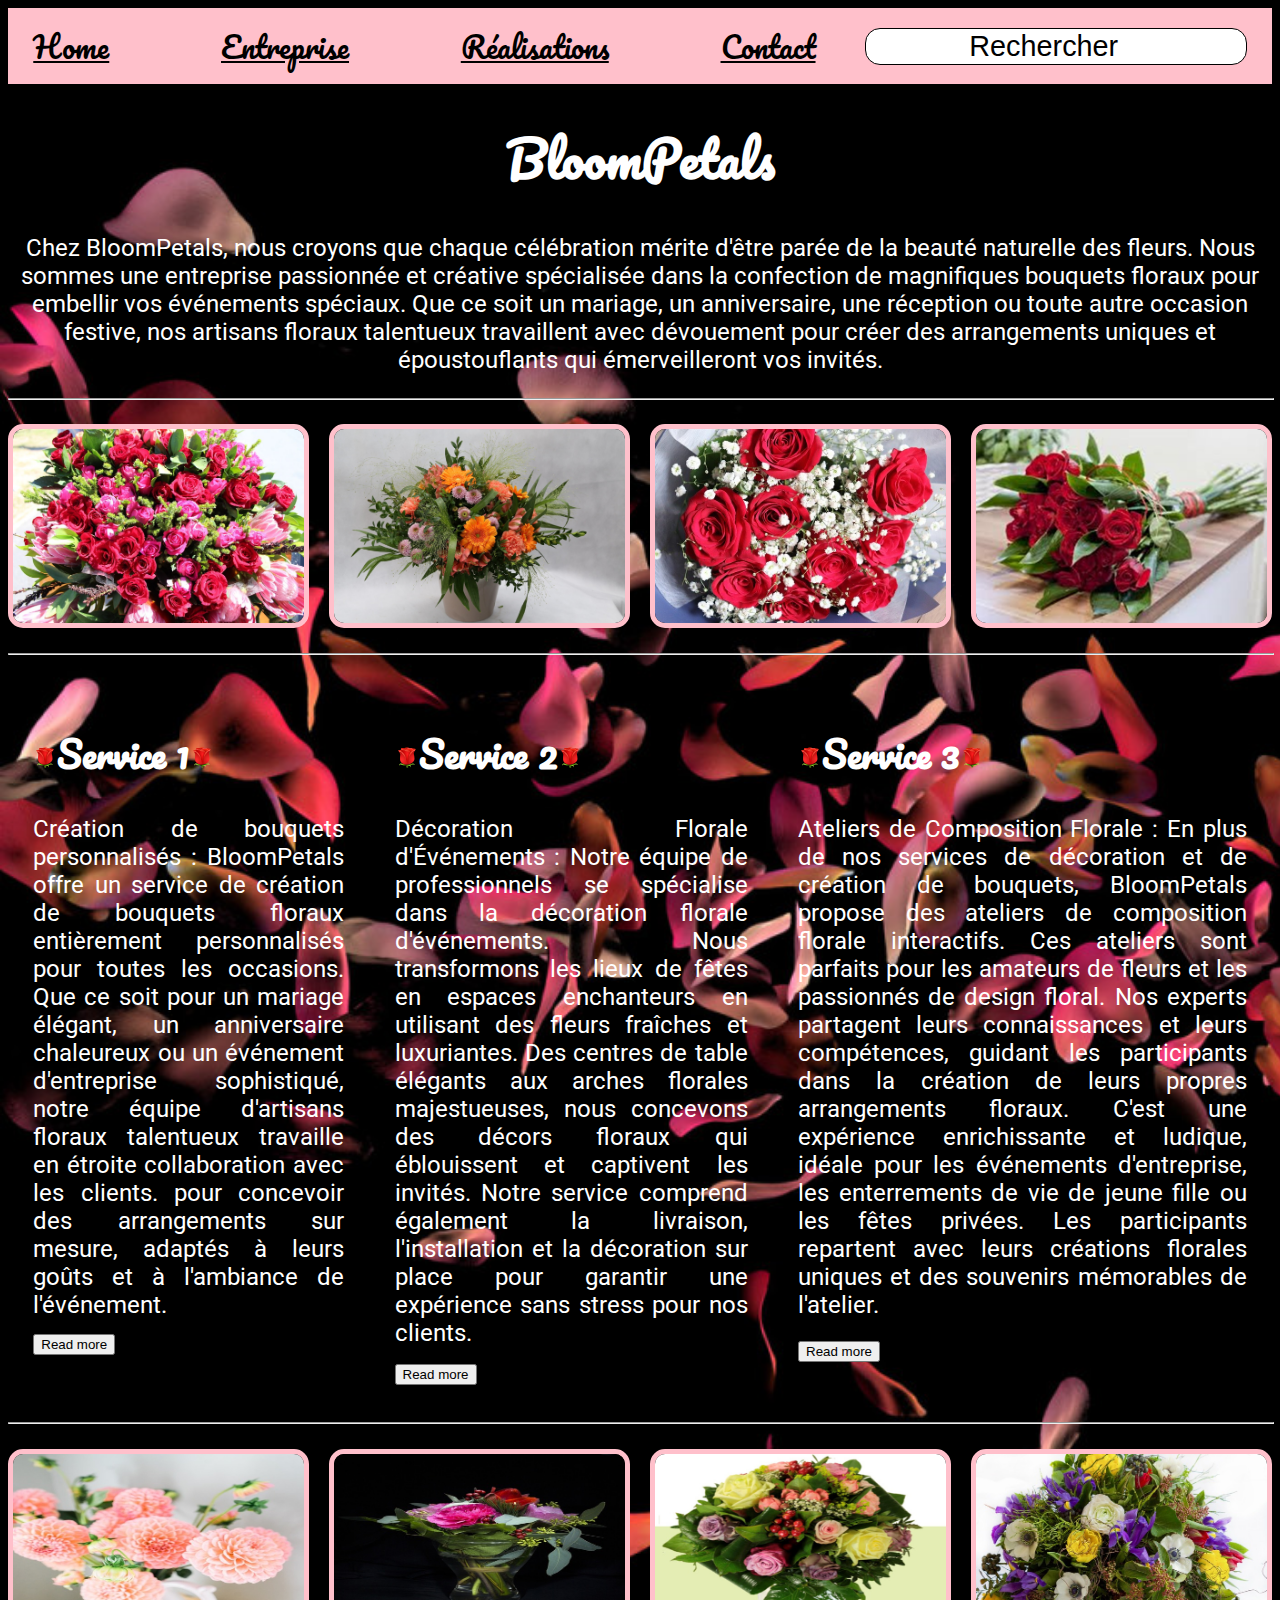
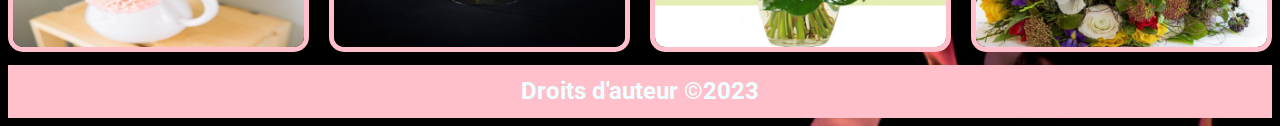
<file: index.html>
<!DOCTYPE html>
<html lang="fr">

<head>
    <meta charset="UTF-8">
    <meta name="viewport" content="width=device-width, initial-scale=1.0">
    <link rel="stylesheet" href="index.css">
    <link rel="preconnect" href="https://fonts.googleapis.com">
    <link rel="preconnect" href="https://fonts.gstatic.com" crossorigin>
    <link href="https://fonts.googleapis.com/css2?family=Pacifico&display=swap" rel="stylesheet">
    <link href="https://fonts.googleapis.com/css2?family=Pacifico&family=Roboto:wght@900&display=swap" rel="stylesheet">
    <title>BloomPetals</title>
</head>

<body class="body">
    <header>
        <nav>
            <div class="nav-links">
                <a href="index.html">Home</a>
                <a href="entreprise.html">Entreprise</a>
                <a href="realisations.html">Réalisations</a>
                <a href="contact.html">Contact</a>
            </div>
            <div class="search-box">
                <input type="search" name="search"
                    value="Rechercher"><!--value me permet d'ecrire rechercher dans la boite-->
            </div>
        </nav>
    </header>
    <main>
        <section class="presentation">
            <h1 class="title">BloomPetals</h1>
            <p>Chez BloomPetals, nous croyons que chaque célébration mérite d'être parée de la beauté
                naturelle des fleurs. Nous sommes une entreprise passionnée et créative spécialisée dans
                la confection de magnifiques bouquets floraux pour embellir vos événements spéciaux. Que
                ce soit un mariage, un anniversaire, une réception ou toute autre occasion festive, nos
                artisans floraux talentueux travaillent avec dévouement pour créer des arrangements
                uniques et époustouflants qui émerveilleront vos invités.
            </p>
        </section>

        <hr align="center" width="100%">

        <section class="index-img">
            <img src="image/image1.jpg" alt="image1">
            <img src="image/image2.jpg" alt="image2">
            <img src="image/image3.jpg" alt="image3">
            <img src="image/image4.jpg" alt="image4">
        </section>

        <hr align="center" width="100%">

        <section class="articles">
            <article class="services">
                <h2 class="subtitle"><img src="image/icon-fleur.png">Service 1<img src="image/icon-fleur.png"></h2>
                Création de bouquets personnalisés : BloomPetals offre un service de création de
                bouquets floraux entièrement personnalisés pour toutes les occasions. Que ce soit pour un
                mariage élégant, un anniversaire chaleureux ou un événement d'entreprise sophistiqué,
                notre équipe d'artisans floraux talentueux travaille en étroite collaboration avec les clients.
                pour concevoir des arrangements sur mesure, adaptés à leurs goûts et à l'ambiance de
                l'événement.
                <div><button class="button">Read more</button></div>
            </article>

            <article class="services">
                <h2 class="subtitle"><img src="image/icon-fleur.png">Service 2<img src="image/icon-fleur.png"></h2>
                Décoration Florale d'Événements : Notre équipe de professionnels se spécialise dans
                la décoration florale d'événements. Nous transformons les lieux de fêtes en espaces
                enchanteurs en utilisant des fleurs fraîches et luxuriantes. Des centres de table élégants aux
                arches florales majestueuses, nous concevons des décors floraux qui éblouissent et
                captivent les invités. Notre service comprend également la livraison, l'installation et la
                décoration sur place pour garantir une expérience sans stress pour nos clients.
                <div><button class="button">Read more</button></div>
            </article>

            <article class="services">
                <h2 class="subtitle"><img src="image/icon-fleur.png">Service 3<img src="image/icon-fleur.png"></h2>
                Ateliers de Composition Florale : En plus de nos services de décoration et de création
                de bouquets, BloomPetals propose des ateliers de composition florale interactifs. Ces
                ateliers sont parfaits pour les amateurs de fleurs et les passionnés de design floral. Nos
                experts partagent leurs connaissances et leurs compétences, guidant les participants dans
                la création de leurs propres arrangements floraux. C'est une expérience enrichissante et
                ludique, idéale pour les événements d'entreprise, les enterrements de vie de jeune fille ou
                les fêtes privées. Les participants repartent avec leurs créations florales uniques et des
                souvenirs mémorables de l'atelier.
                <div><button class="button">Read more</button></div>
            </article>
        </section>

        <hr align="center" width="100%">

        <section class="index-img">
            <img src="image/image5.jpg" alt="image5">
            <img src="image/image6.jpg" alt="image6">
            <img src="image/image7.jpg" alt="image7">
            <img src="image/image8.jpg" alt="image8">
        </section>
    </main>
    <footer>
        <div class="footer">Droits d'auteur &copy;2023</div>

    </footer>
</body>


</html>
</file>
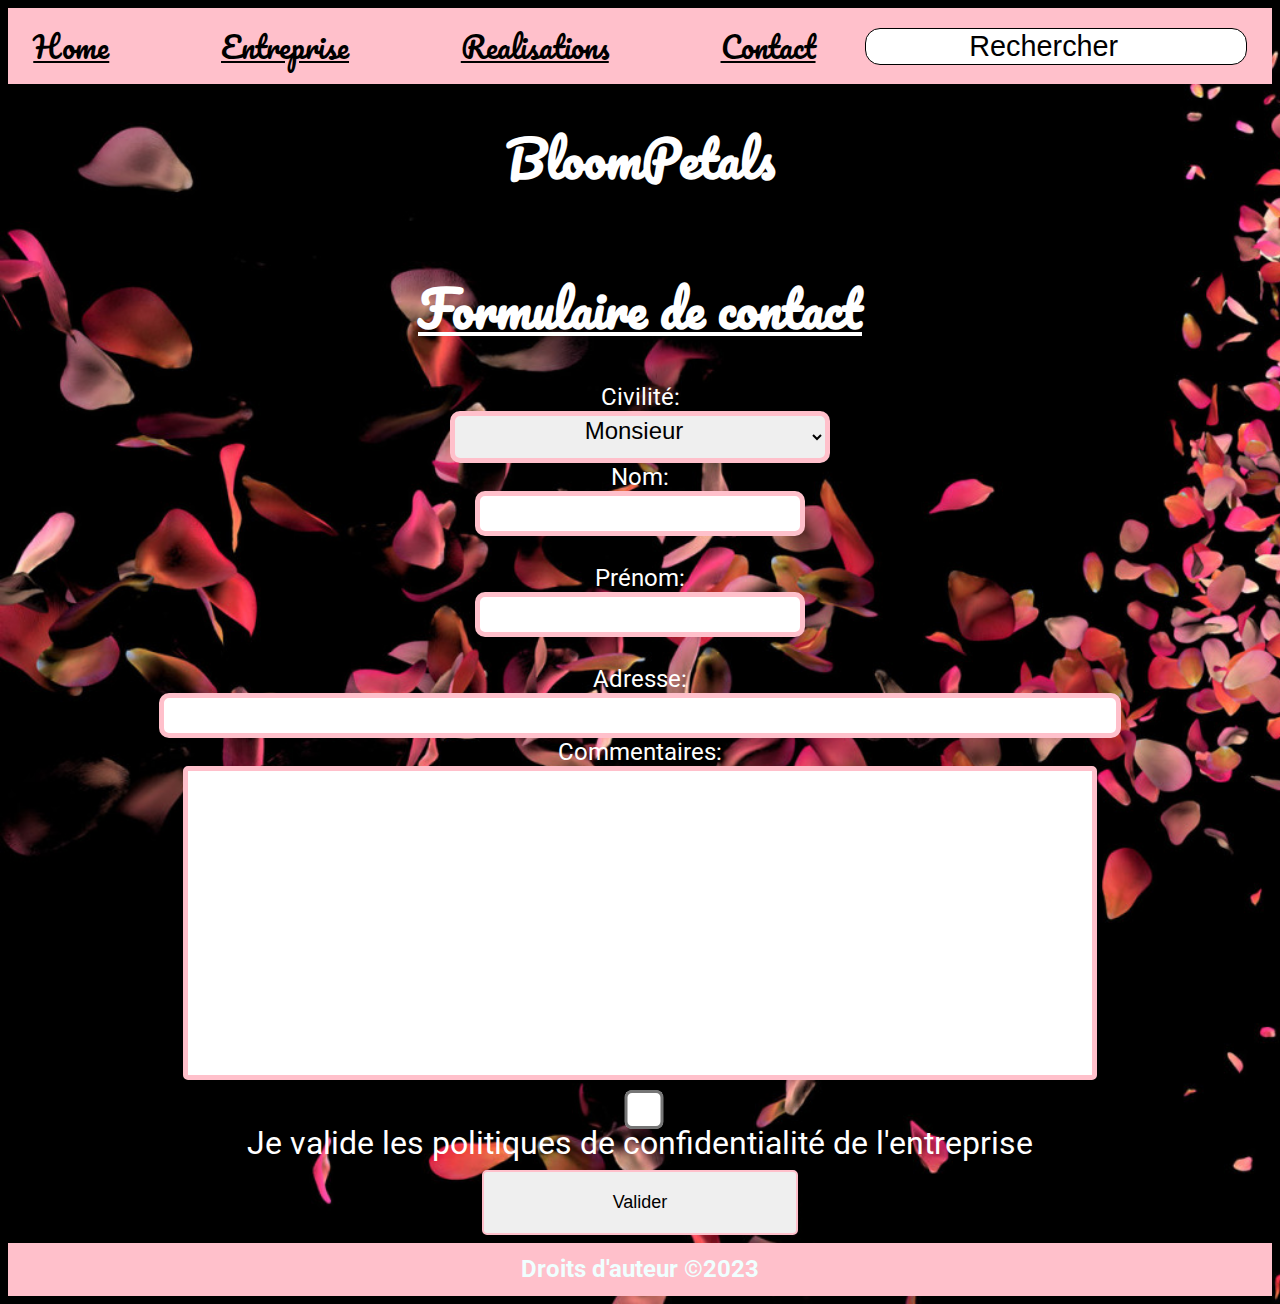
<file: contact.html>
<!DOCTYPE html>
<html lang="fr">

<head>
    <meta charset="UTF-8">
    <meta name="viewport" content="width=device-width, initial-scale=1.0">
    <link rel="stylesheet" href="contact.css">
    <link rel="preconnect" href="https://fonts.googleapis.com">
    <link rel="preconnect" href="https://fonts.gstatic.com" crossorigin>
    <link href="https://fonts.googleapis.com/css2?family=Pacifico&display=swap" rel="stylesheet">
    <link href="https://fonts.googleapis.com/css2?family=Pacifico&family=Roboto:wght@900&display=swap" rel="stylesheet">
    <title>Formulaire Client</title>

</head>

<body class="body">
    <header>
        <nav>
            <div class="nav-links">
                <a href="index.html">Home</a>
                <a href="entreprise.html">Entreprise</a>
                <a href="realisations.html">Realisations</a>
                <a href="contact.html">Contact</a>
            </div>
            <div class="search-box">
                <input type="search" name="search"
                    value="Rechercher"><!--value me permet d'ecrire rechercher dans la boite-->
            </div>
        </nav>
    </header>
    <main>
        <div class="form">
            <h1 class="title1">BloomPetals</h1>
            <h1 class="title2">Formulaire de contact</h1>

            <label for="civilite">Civilité:</label>
            <select class="gender" id="civilite" name="civilite">
                <option value="M">Monsieur</option>
                <option value="Mme">Madame</option>
            </select>

            <label for="nom">Nom:</label>
            <input class="identity" type="text" id="nom" name="nom" required><br>

            <label for="prenom">Prénom:</label>
            <input class="identity" type="text" id="prenom" name="prenom" required><br>

            <label for="adresse">Adresse:</label>
            <input class="adress" type="text" id="adresse" name="adresse" required>

            <div>
                <label for="commentaires">Commentaires:</label><br>
                <textarea id="commentaires" name="commentaires" row="4" cols="50" required></textarea>
            </div>

            <div class="checkbox-label">
                <input type="checkbox" id="confidentialite" name="confidentialite" required>
                <label for="confidentialite">Je valide les politiques de confidentialité de l'entreprise</label>
            </div>

            <button class="submit" type="submit">Valider</button>
        </div>
    </main>
    <footer>
        <div class="footer">Droits d'auteur &copy;2023</div>

    </footer>
</body>

</html>
</file>
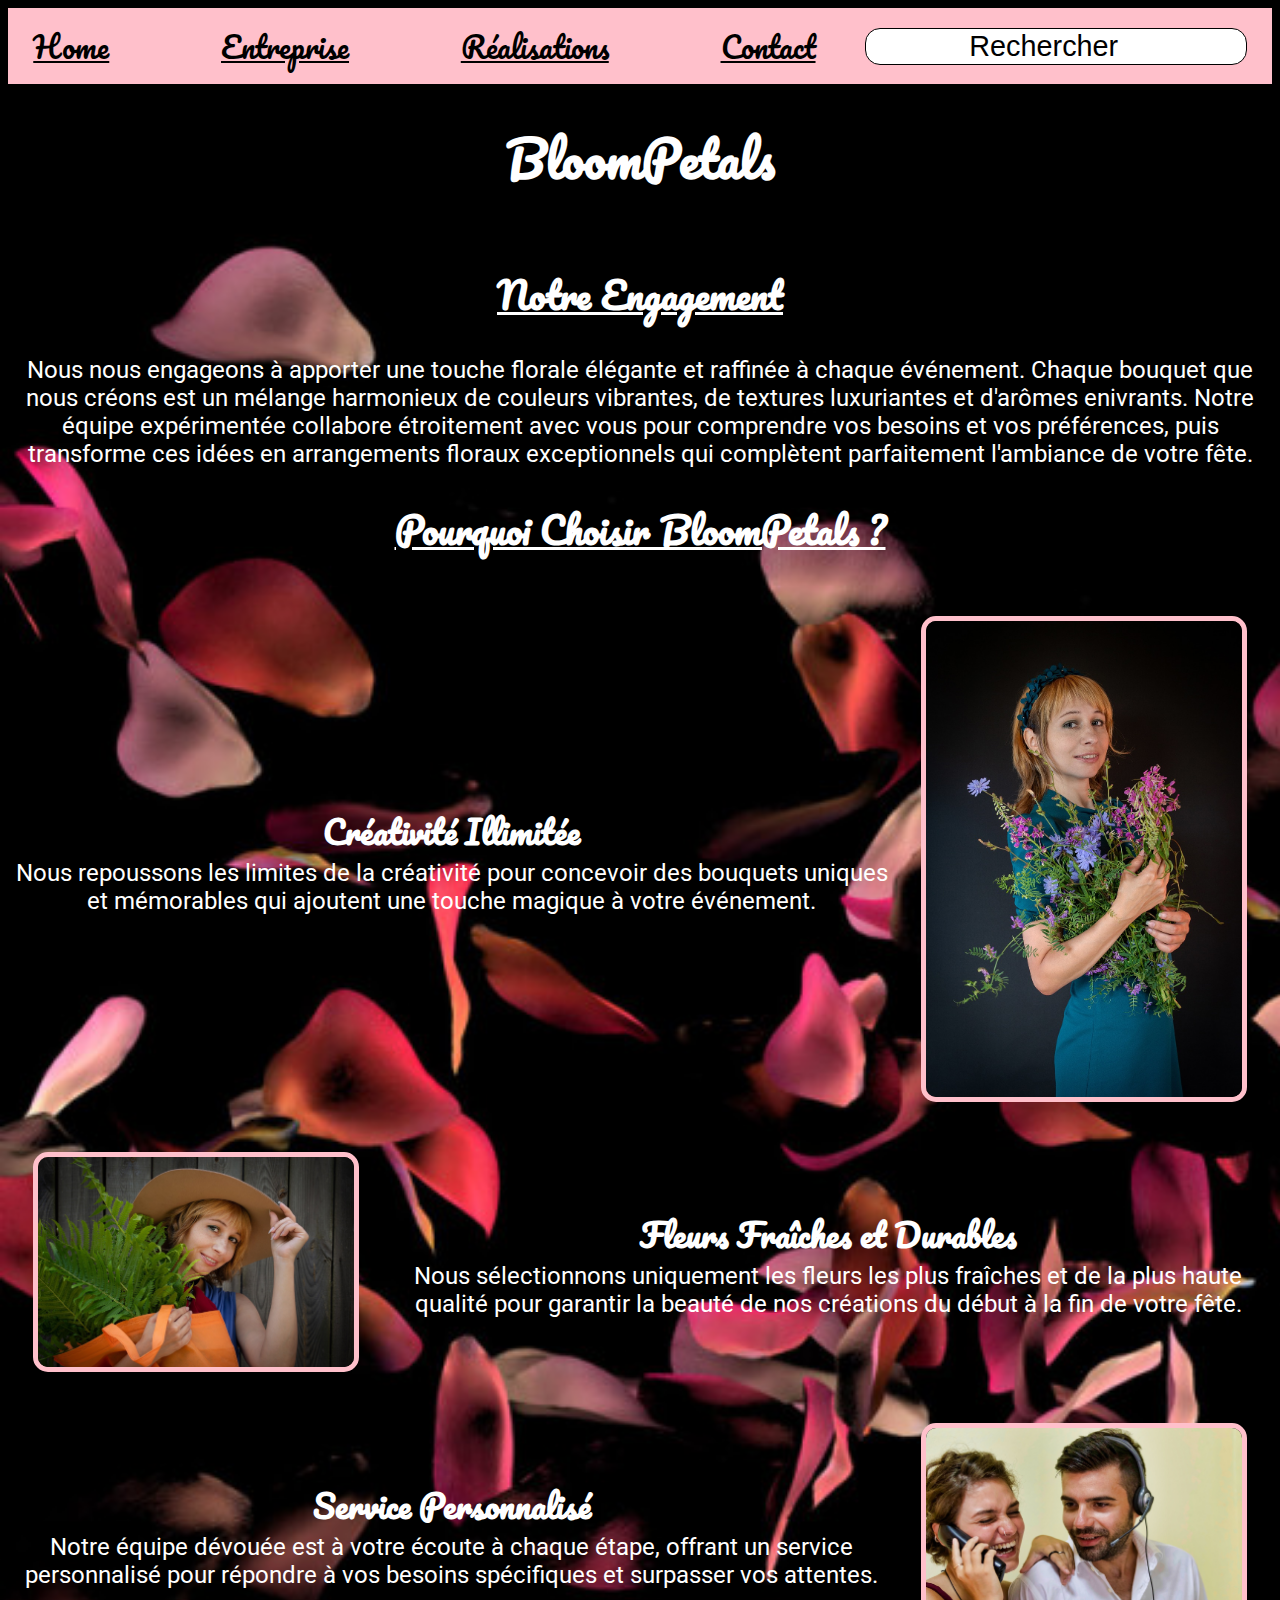
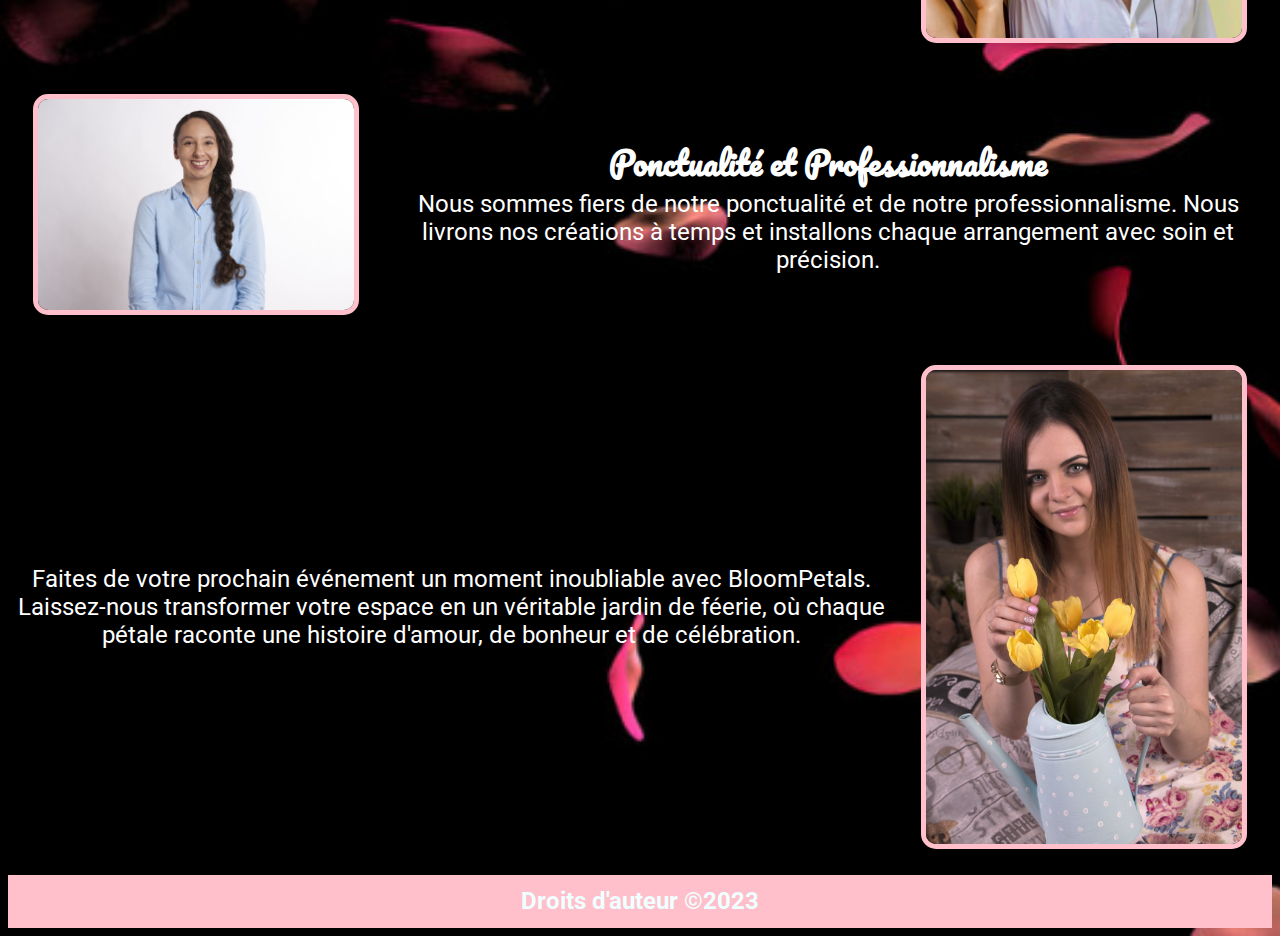
<file: entreprise.html>
<!DOCTYPE html>
<html lang="fr">

<head>
    <meta charset="UTF-8">
    <meta name="viewport" content="width=device-width, initial-scale=1.0">
    <link rel="stylesheet" href="entreprise.css">
    <link rel="preconnect" href="https://fonts.googleapis.com">
    <link rel="preconnect" href="https://fonts.gstatic.com" crossorigin>
    <link href="https://fonts.googleapis.com/css2?family=Pacifico&display=swap" rel="stylesheet">
    <link href="https://fonts.googleapis.com/css2?family=Pacifico&family=Roboto:wght@900&display=swap" rel="stylesheet">
    <title>Entreprise</title>

</head>

<body class="body">
    <header>
        <nav>
            <div class="nav-links">
                <a href="index.html">Home</a>
                <a href="entreprise.html">Entreprise</a>
                <a href="realisations.html">Réalisations</a>
                <a href="contact.html">Contact</a>
            </div>
            <div class="search-box">
                <input type="search" name="search"
                    value="Rechercher"><!--value me permet d'ecrire rechercher dans la boite-->
            </div>
        </nav>
    </header>
    <main>
        <section class="presentation">
            <h1 class="title">BloomPetals</h1>
        </section>

        <section class="squad">
            <article>
                <h2>Notre Engagement</h2>
                <p class="text">Nous nous engageons à apporter une touche florale élégante et raffinée à chaque
                    événement. Chaque bouquet que nous créons est un mélange harmonieux de couleurs
                    vibrantes, de textures luxuriantes et d'arômes enivrants. Notre équipe expérimentée
                    collabore étroitement avec vous pour comprendre vos besoins et vos préférences, puis
                    transforme ces idées en arrangements floraux exceptionnels qui complètent parfaitement
                    l'ambiance de votre fête.</p>
                <h2>Pourquoi Choisir BloomPetals ?</h2>
            </article>

            <article class="photo">
                <p class="text"><strong class="subtitle">Créativité Illimitée</strong><br>
                    Nous repoussons les limites de la créativité pour concevoir des
                    bouquets uniques et mémorables qui ajoutent une touche magique à votre
                    événement.</p>
                <img class="size" src="image/photo2.jpg" alt="squad1">
            </article>

            <article class="photo">
                <img class="size" src="image/photo1.jpg" alt="squad2">
                <p class="text"><strong class="subtitle">Fleurs Fraîches et Durables</strong><br>
                    Nous sélectionnons uniquement les fleurs les plus
                    fraîches et de la plus haute qualité pour garantir la beauté de nos créations du début
                    à la fin de votre fête.</p>

            </article>

            <article class="photo">
                <p class="text"><strong class="subtitle">Service Personnalisé</strong><br>
                    Notre équipe dévouée est à votre écoute à chaque étape,
                    offrant un service personnalisé pour répondre à vos besoins spécifiques et surpasser
                    vos attentes.</p>
                <img class="size" src="image/photo6.jpg" alt="">
            </article>

            <article class="photo">
                <img class="size" src="image/photo3.jpg" alt="">
                <p class="text"><strong class="subtitle">Ponctualité et Professionnalisme</strong><br>
                    Nous sommes fiers de notre ponctualité et de
                    notre professionnalisme. Nous livrons nos créations à temps et installons chaque
                    arrangement avec soin et précision.</p>
            </article>

            <article class="photo">
                <p class="text">Faites de votre prochain événement un moment inoubliable avec BloomPetals. Laissez-nous
                    transformer votre espace en un véritable jardin de féerie, où chaque pétale raconte une
                    histoire d'amour, de bonheur et de célébration.</p>
                <img class="size" src="image/photo5.jpg" alt="">
            </article>

        </section>
    </main>
    <footer>
        <div class="footer">Droits d'auteur &copy;2023</div>

    </footer>
</body>

</html>
</file>
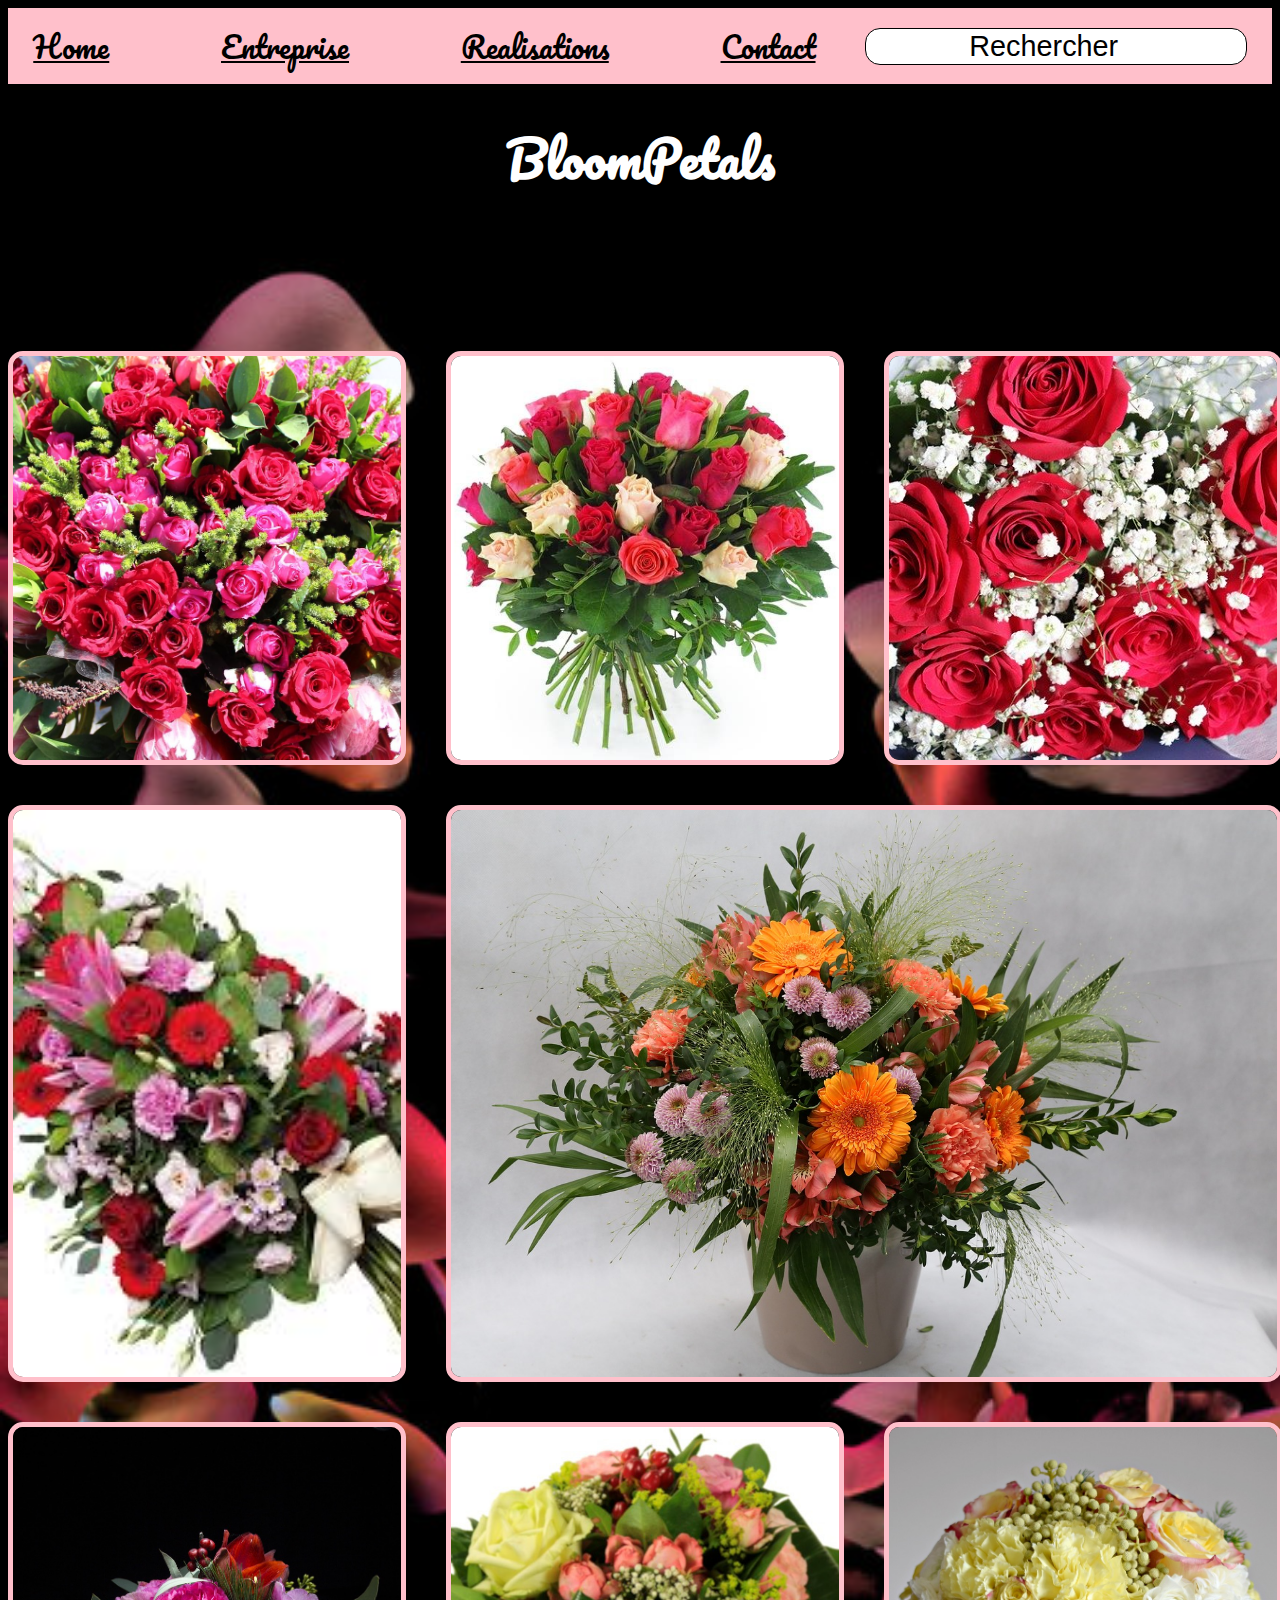
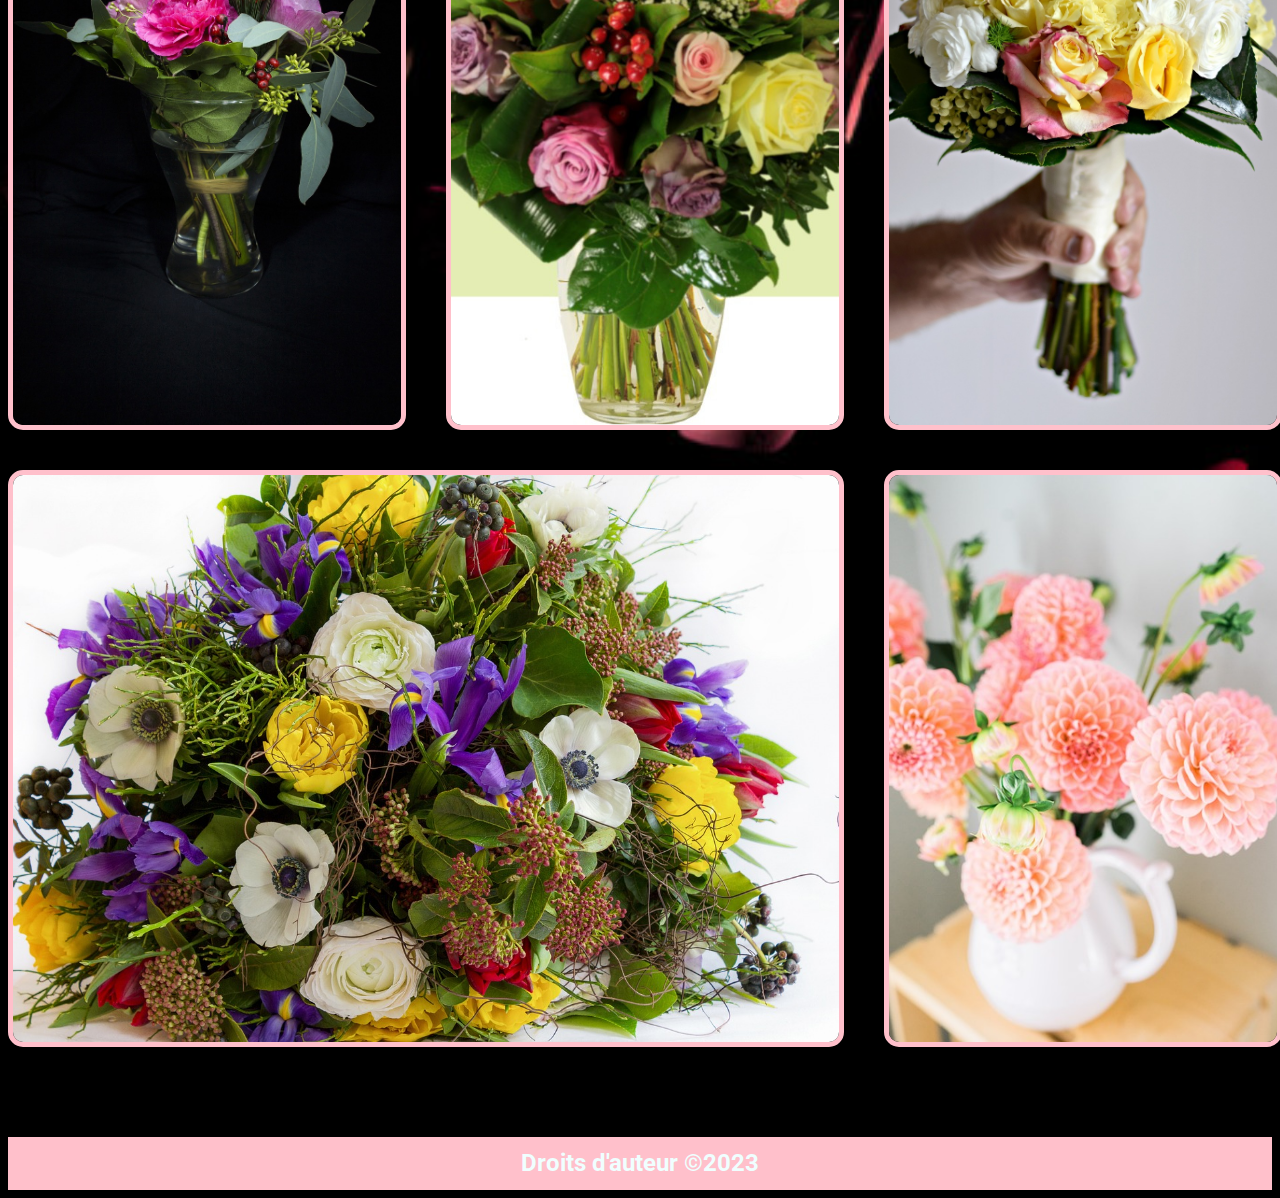
<file: realisations.html>
<!DOCTYPE html>
<html lang="fr">

<head>
    <meta charset="UTF-8">
    <meta name="viewport" content="width=device-width, initial-scale=1.0">
    <link rel="stylesheet" href="realisations.css">
    <link rel="preconnect" href="https://fonts.googleapis.com">
    <link rel="preconnect" href="https://fonts.gstatic.com" crossorigin>
    <link href="https://fonts.googleapis.com/css2?family=Pacifico&display=swap" rel="stylesheet">
    <link href="https://fonts.googleapis.com/css2?family=Pacifico&family=Roboto:wght@900&display=swap" rel="stylesheet">
    <title>Realisations</title>

</head>

<body class="body">
    <header>
        <nav>
            <div class="nav-links">
                <a href="index.html">Home</a>
                <a href="entreprise.html">Entreprise</a>
                <a href="realisations.html">Realisations</a>
                <a href="contact.html">Contact</a>
            </div>
            <div class="search-box">
                <input type="search" name="search"
                    value="Rechercher"><!--value me permet d'ecrire rechercher dans la boite-->
            </div>
        </nav>
    </header>

    <main>
        <h1 class="title">BloomPetals</h1>

        <div class="mosaique"><!--les images ne sont plus dans l'ordre pour combler les trou sur ma mosaique-->
            <div class="one"><img class="size" src="realisations/image1.jpg" alt="1"></div>
            <div class="two"><img class="size" src="realisations/image2.jpg" alt="2"></div>
            <div><img class="size" src="realisations/image9.jpg" alt="9"></div>
            <div><img class="size" src="realisations/image3.jpg" alt="3"></div>
            <div class="three"><img class="size" src="realisations/image5.jpg" alt="5"></div>
            <div><img class="size" src="realisations/image6.jpg" alt="6"></div>
            <div><img class="size" src="realisations/image7.jpg" alt="7"></div>
            <div><img class="size" src="realisations/image11.jpg" alt="11"></div>
            <div class="four"><img class="size" src="realisations/image8.jpg" alt="8"></div>
            <div><img class="size" src="realisations/image10.jpg" alt="10"></div>
        </div>
    </main>
    <footer>
        <div class="footer">Droits d'auteur &copy;2023</div>

    </footer>
</body>

</html>
</file>
<file: index.css>
nav {
    display: flex;
    flex-direction: row;
    background-color: pink;
    align-items: center;
    justify-content: space-between;
    padding: 1% 2%;
    /* padding top and bot 1% padding left and right 2%*/
}

.nav-links {
    display: flex;
}

.nav-links a {
    margin-right: 25%;
    font-size: larger;
    color: black;
    font-family: 'Pacifico', cursive;
}


input {
    font-size: larger;
    border-radius: 15px;
    border: 1px solid black;
    text-align: center;

}

.body {
    background-image: url(image/background.jpg);
    background-size: cover;
    color: white;
    font-size: x-large;
    font-family: 'Roboto', sans-serif;
}

.title {
    font-family: 'Pacifico', cursive;
    font-size: 48px;
}

.subtitle {
    font-family: 'Pacifico', cursive;
}


.presentation {
    text-align: center;
}

.index-img img {
    max-width: 23%;
    border-radius: 15px;
    border: 5px solid pink;
    margin: 1% 0%;
}

.index-img {
    display: flex;
    flex-direction: row;
    justify-content: space-between;
}

.articles {
    display: flex;
    flex-direction: row;
    justify-content: space-between;
}

.services {
    display: flex;
    flex-direction: column;
    text-align: center;
    text-align: justify;
    padding: 2%;
}

.button {
    text-align: left;
    margin-top: 5%;
}

.footer {
    background-color: pink;
    text-align: center;
    color: azure;
    font-weight: bold;
    padding: 1%;
}
</file>
<file: contact.css>
nav {
    display: flex;
    flex-direction: row;
    background-color: pink;
    align-items: center;
    justify-content: space-between;
    padding: 1% 2%;
    /* padding top and bot 1% padding left and right 2%*/
}

.nav-links {
    display: flex;
}

.nav-links a {
    margin-right: 25%;
    font-size: larger;
    color: black;
    font-family: 'Pacifico', cursive;
}

input {
    font-size: larger;
    border-radius: 15px;
    border: 1px solid black;
    text-align: center;

}

.body {
    background-image: url(image/background.jpg);
    background-size: cover;
    color: white;
    font-size: x-large;
    font-family: 'Roboto', sans-serif;
}

.title1 {
    font-family: 'Pacifico', cursive;
    text-align: center;
}

.title2 {
    font-family: 'Pacifico', cursive;
    text-decoration: underline;
    text-align: center;
}


.form {
    display: flex;
    flex-direction: column;
    text-align: center;
    align-items: center;
}

.gender {
    width: 30%;
    border: 5px solid pink;
    border-radius: 10px;
    transform: scale(1);
    text-align: center;
    font-size: x-large;
}



input[type=checkbox],
select {
    width: 100%;
    padding-bottom: 1%;
    border: 2px solid pink;
    border-radius: 5px;
    transform: scale(3);
    /*permet d'augmenter la taille de ma check box*/
}

.identity {
    width: 25%;
    border: 5px solid pink;
    border-radius: 10px;
}

.adress {
    width: 75%;
    border: 5px solid pink;
    border-radius: 10px;
}


.checkbox-label {
    text-align: center;
    font-size: xx-large;
}

textarea {
    font-size: xx-large;
    width: 900px;
    /* Largeur fixe de 900 pixels */
    height: 300px;
    /* Hauteur fixe de 150 pixels */
    resize: none;
    /* Désactive la possibilité de redimensionnement par l'utilisateur */
    border: 5px solid pink;
    border-radius: 5px;
}

.submit {
    width: 25%;
    padding: 20px;
    margin: 8px;
    border: 2px solid pink;
    border-radius: 5px;
    align-items: center;
    font-size: large;
}

.footer {
    background-color: pink;
    text-align: center;
    color: azure;
    font-weight: bold;
    padding: 1%;
}
</file>
<file: entreprise.css>
nav {
    display: flex;
    flex-direction: row;
    background-color: pink;
    align-items: center;
    justify-content: space-between;
    padding: 1% 2%;
    /* padding top and bot 1% padding left and right 2%*/
}

.nav-links {
    display: flex;
}

.nav-links a {
    margin-right: 25%;
    font-size: larger;
    color: black;
    font-family: 'Pacifico', cursive;
}

input {
    font-size: larger;
    border-radius: 15px;
    border: 1px solid black;
    text-align: center;

}

.body {
    background-image: url(image/background.jpg);
    background-size: cover;
    color: white;
    font-size: x-large;
    font-family: 'Roboto', sans-serif;
}

.title {
    font-family: 'Pacifico', cursive;
    font-size: 48px;
    text-align: center;
}

.presentation {
    text-align: center;
}

.squad {
    display: flex;
    flex-direction: column;
}

h2 {
    font-family: 'Pacifico', cursive;
    text-align: center;
    text-decoration: underline;
}

.subtitle {
    font-family: 'Pacifico', cursive;
    font-size: xx-large;
}

.photo {
    display: flex;
    flex-direction: row;
    align-items: center;
    justify-content: center;
}

.size {
    max-width: 25%;
    border-radius: 15px;
    border: 5px solid pink;
    margin: 2%;
}

.text {
    text-align: center;
}

.footer {
    background-color: pink;
    text-align: center;
    color: azure;
    font-weight: bold;
    padding: 1%;
}
</file>
<file: realisations.css>
nav {
    display: flex;
    flex-direction: row;
    background-color: pink;
    align-items: center;
    justify-content: space-between;
    padding: 1% 2%;
    /* padding top and bot 1% padding left and right 2%*/
}

.nav-links {
    display: flex;
}

.nav-links a {
    margin-right: 25%;
    font-size: larger;
    color: black;
    font-family: 'Pacifico', cursive;
}

input {
    font-size: larger;
    border-radius: 15px;
    border: 1px solid black;
    text-align: center;

}

.body {
    background-image: url(image/background.jpg);
    background-size: cover;
    color: white;
    font-size: x-large;
    font-family: 'Roboto', sans-serif;
}

.title {
    font-family: 'Pacifico', cursive;
    text-align: center;
}

.size {
    /* Cette classe permet a mes images de changer de taille pour s'adapter a l'ecran et prendre tout l'espace sur ma mosaique */
    width: 100%;
    height: 100%;
    object-fit: cover;
    border-radius: 15px;
    border: 5px solid pink;
}

.mosaique {
    display: grid;
    grid-template-columns: repeat(3, 1fr);
    text-align: center;
    grid-gap: 50px;
    margin-top: 150px;
    margin-bottom: 100px;
}

.one {
    grid-column-start: 1;
    grid-column-end: 2;
}

.two {
    grid-column-start: 2;
    grid-column-end: 3;
}


.three {
    grid-column-start: 2;
    grid-column-end: 4;
}

.four {
    grid-column-start: 1;
    grid-column-end: 3;
}

.footer {
    background-color: pink;
    text-align: center;
    color: azure;
    font-weight: bold;
    padding: 1%;
}
</file>
